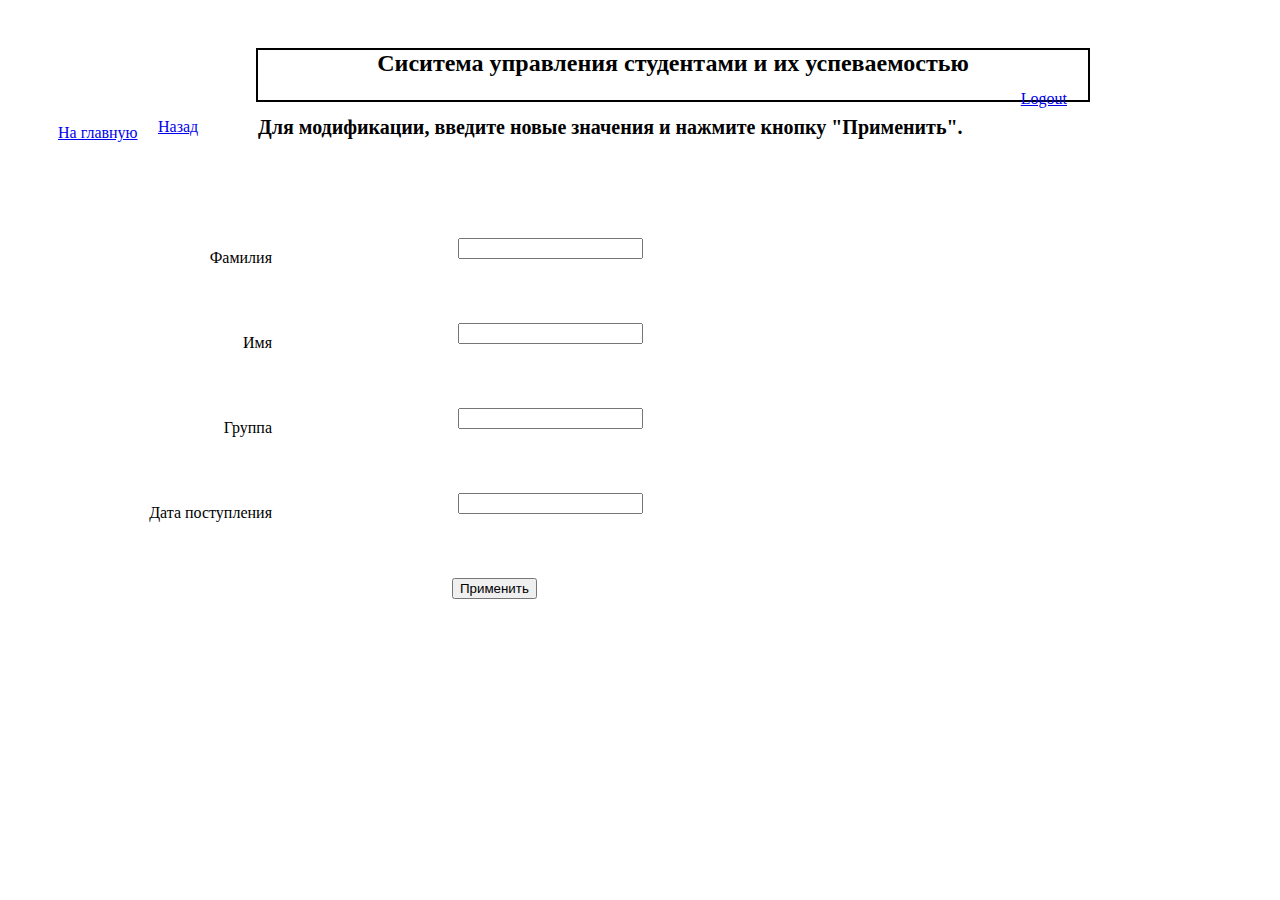
<file: src/student/index.html>
<!DOCTYPE html>
<html lang="en">
<head>
    <meta charset="UTF-8">
    <meta http-equiv="X-UA-Compatible" content="IE=edge">
    <meta name="viewport" content="width=device-width, initial-scale=1.0">
    <title>students List</title>
    <link href="https://cdn.jsdelivr.net/npm/bootstrap@5.2.2/dist/css/bootstrap.min.css" rel="stylesheet" integrity="sha384-Zenh87qX5JnK2Jl0vWa8Ck2rdkQ2Bzep5IDxbcnCeuOxjzrPF/et3URy9Bv1WTRi" crossorigin="anonymous">
    <link rel="stylesheet" href="style/style.css">
</head>
<body>
    <div class="row">
        <div class="col-2-1">
    <div class="contentHead header" >
        <h2>
            Сиситема управления студентами и их успеваемостью
        </h2>
    </div>
</div>
        <div class="col-2-2">
    <div class="buttonHead" >
    <p><a href=".html">Logout</a></p> 
</div>
</div>
<div class="col-2-3">
    <div class="home" >
        <p><a href=".html">На главную</a></p> 
</div>
</div>
<div class="col-2-4">
    <div class="back" >
        <p><a href=".html">Назад</a></p> 
</div>
</div>
</div>
<div class="forModification" >
<p> Для модификации, введите новые значения и нажмите кнопку "Применить".</p>
</div>
    <div class="surname">
<p>Фамилия         </p>
</div>
    <input class="name-button1" type-1="surname">
</input>
    <div class="name">
<p>Имя             </p>
</div>
    <input class="name-button1" type-1="name">
</input>
    <div class="group">
<p>Группа          </p>
</div>
    <input class="name-button1" type-1="group">
</input>
    <div class="date">
<p>Дата поступления</p>
</div>
    <input class="name-button1" type-1="date">
</input>
<input class="name-button" type="submit" value="Применить">
</file>
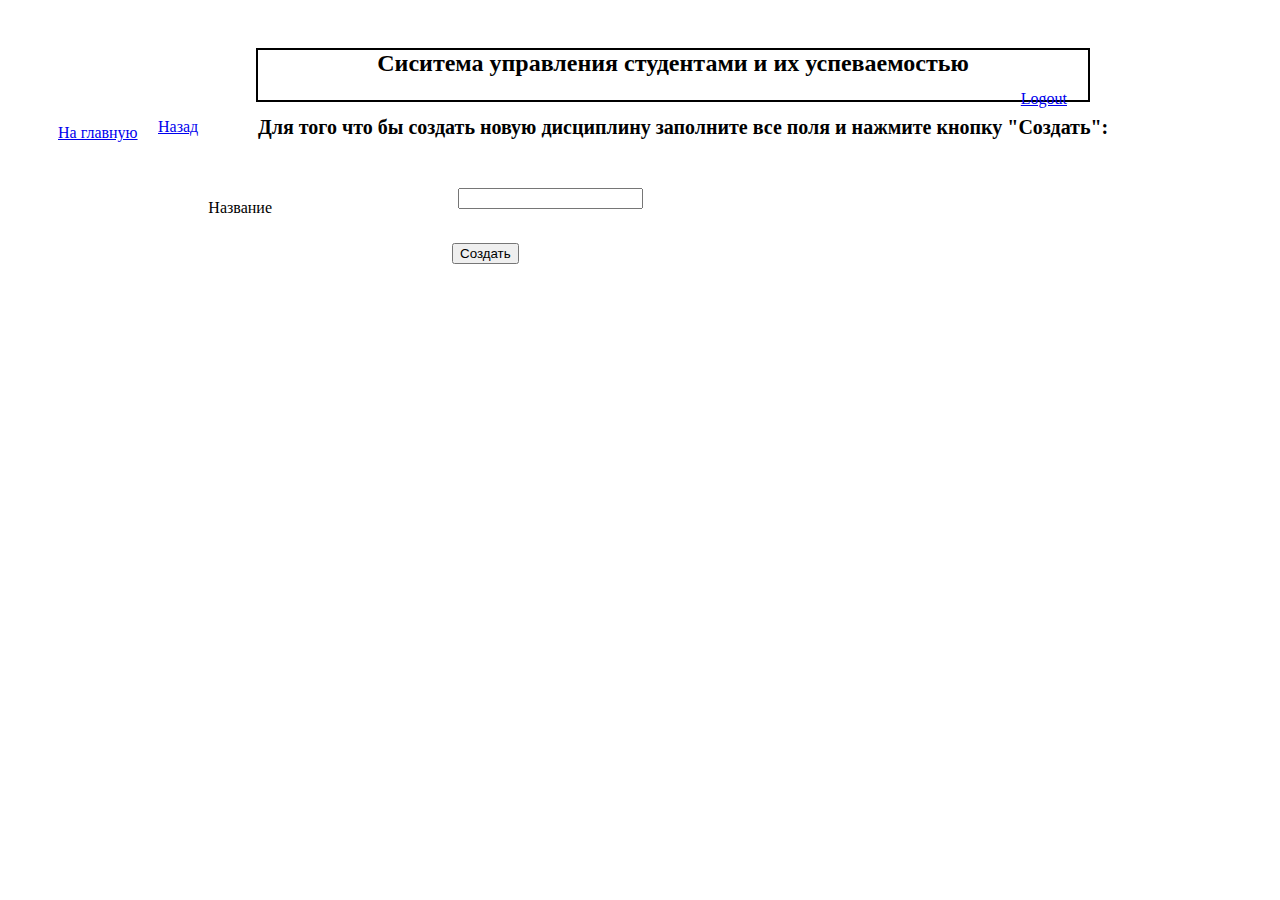
<file: src/studentDisciplina/index.html>
<!DOCTYPE html>
<html lang="en">
<head>
    <meta charset="UTF-8">
    <meta http-equiv="X-UA-Compatible" content="IE=edge">
    <meta name="viewport" content="width=device-width, initial-scale=1.0">
    <title>students Disciplin</title>
    <link href="https://cdn.jsdelivr.net/npm/bootstrap@5.2.2/dist/css/bootstrap.min.css" rel="stylesheet" integrity="sha384-Zenh87qX5JnK2Jl0vWa8Ck2rdkQ2Bzep5IDxbcnCeuOxjzrPF/et3URy9Bv1WTRi" crossorigin="anonymous">
    <link rel="stylesheet" href="style/styles.css">
</head>
<body>
    <div class="row">
        <div class="col-2-1">
    <div class="contentHead header" >
        <h2>
            Сиситема управления студентами и их успеваемостью
        </h2>
    </div>
</div>
        <div class="col-2-2">
    <div class="buttonHead" >
    <p><a href=".html">Logout</a></p> 
</div>
</div>
<div class="col-2-3">
    <div class="home" >
        <p><a href=".html">На главную</a></p> 
</div>
</div>
<div class="col-2-4">
    <div class="back" >
        <p><a href=".html">Назад</a></p> 
</div>
</div>
</div>
<div class="forDisciplin" >
<p> Для того что бы создать новую дисциплину заполните все поля и нажмите кнопку "Создать":</p>
</div>
<div class="title">
<p>Название         </p>
</div>
     <input class="name-button1" type-1="title">
</input>
<input class="name-button" type="submit" value="Создать">
</input>
</file>
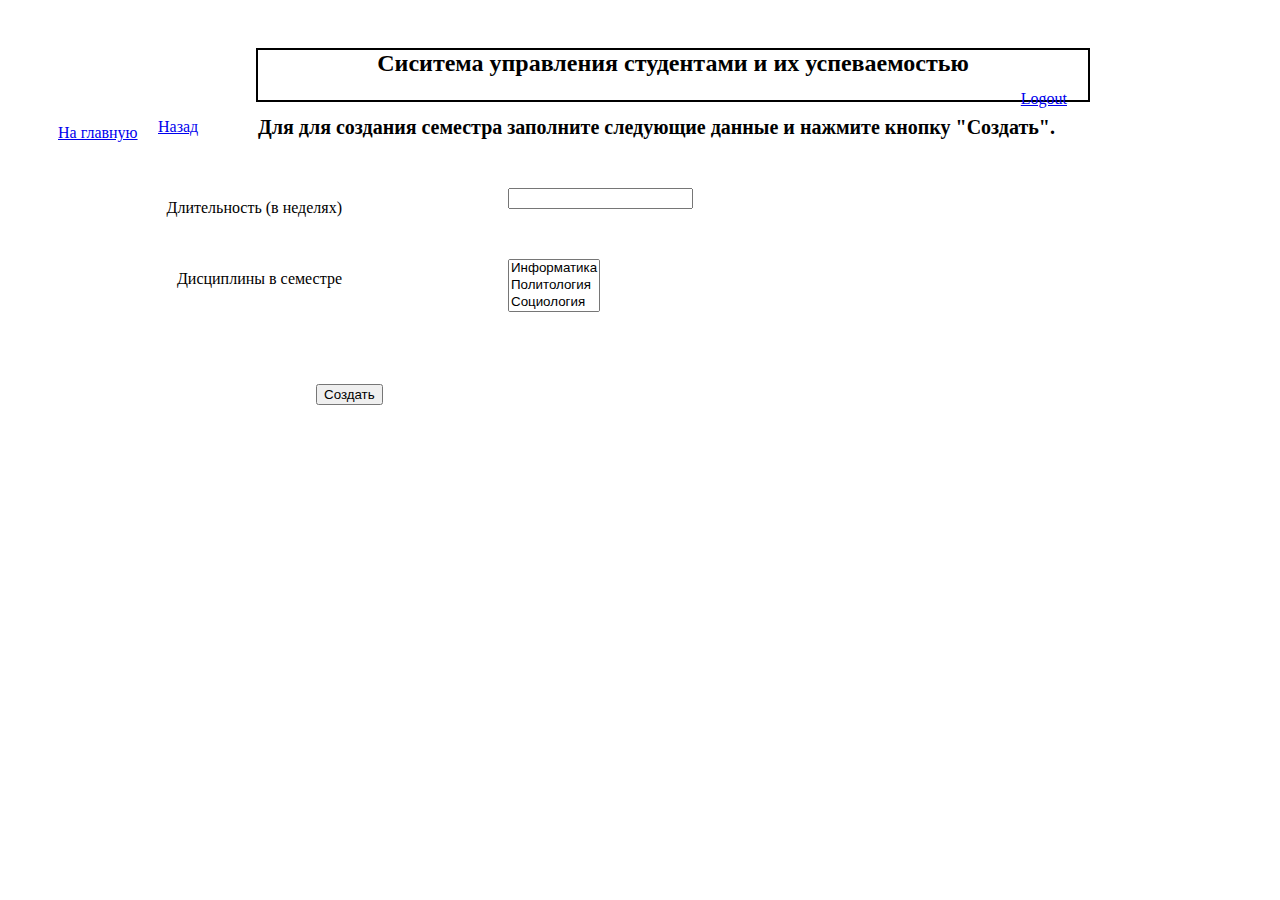
<file: src/studentSemester/index.html>
<!DOCTYPE html>
<html lang="en">
<head>
    <meta charset="UTF-8">
    <meta http-equiv="X-UA-Compatible" content="IE=edge">
    <meta name="viewport" content="width=device-width, initial-scale=1.0">
    <title>students Semestr</title>
    <link href="https://cdn.jsdelivr.net/npm/bootstrap@5.2.2/dist/css/bootstrap.min.css" rel="stylesheet" integrity="sha384-Zenh87qX5JnK2Jl0vWa8Ck2rdkQ2Bzep5IDxbcnCeuOxjzrPF/et3URy9Bv1WTRi" crossorigin="anonymous">
    <link rel="stylesheet" href="style/styels.css">
</head>
<body>
    <div class="row">
        <div class="col-2-1">
    <div class="contentHead header" >
        <h2>
            Сиситема управления студентами и их успеваемостью
        </h2>
    </div>
</div>
        <div class="col-2-2">
    <div class="buttonHead" >
    <p><a href=".html">Logout</a></p> 
</div>
</div>
<div class="col-2-3">
    <div class="home" >
        <p><a href=".html">На главную</a></p> 
</div>
</div>
<div class="col-2-4">
    <div class="back" >
        <p><a href=".html">Назад</a></p> 
</div>
</div>
</div>
<div class="forSemestr" >
<p> Для для создания семестра заполните следующие данные и нажмите кнопку "Создать".</p>
</div>
<div class="title">
<p>Длительность (в неделях)         </p>
</div>
     <input class="name-button1" type-1="title">
</input>
<div class="disciplin">
    <p>Дисциплины в семестре         </p>
    </div>
   
    <p><select class="name-button1" type-1="title" size="3" multiple name="hero[]">
    <option value="Информатика">Информатика</option>
    <option value="Политология">Политология</option>
    <option value="Социология">Социология</option>
    <option value="Математика">Математика</option>
   </select></p>
<input class="name-button" type="submit" value="Создать">
</input>
</file>
<file: src/student/style/style.css>
.col-2-1{
    text-align: center;
}
h2 {
    position: relative;
    left: 250px;
    top:30px;
    width: 830px;	height: 50px;
    outline: 2px solid black;
}
.col-2-2{
    position: relative;
    text-align: right;
    right: 205px;
}
.col-2-4{
    position: relative;
    left: 150px;
    top: -40px;
}
.col-2-3{
    margin-left: 50px;
}
.forModification{
position: relative;
left: 250px;
top:-80px;
font-size: 20px;
    font-weight: 600;
}
.surname{
    margin-top: 30px;
    text-align: right;
    margin-right: 1000px;
}
.name{
    margin-top: 30px;
    text-align: right;
    margin-right: 1000px;
}
.group{
    margin-top: 30px;
    text-align: right;
    margin-right: 1000px;

}
.date{
    margin-top: 30px;
    text-align: right;
    margin-right: 1000px;
}
.name-button1{
    position : relative;
    left: 450px;
    top: -45px;
}
.name-button{
    position : relative;
    left: 255px;
    top: 40px;
}
</file>
<file: src/studentDisciplina/style/styles.css>
.col-2-1{
    text-align: center;
}
h2 {
    position: relative;
    left: 250px;
    top:30px;
    width: 830px;	height: 50px;
    outline: 2px solid black;
}
.col-2-2{
    position: relative;
    text-align: right;
    right: 205px;
}
.col-2-4{
    position: relative;
    left: 150px;
    top: -40px;
}
.col-2-3{
    margin-left: 50px;
}
.forDisciplin{
position: relative;
left: 250px;
top:-80px;
font-size: 20px;
font-weight: 600;
}
.title{
    margin-top: -40px;
    text-align: right;
    margin-right: 1000px;
}
.name-button1{
    position : relative;
    left: 450px;
    top: -45px;
}
.name-button{
    position : relative;
    left: 255px;
    top: 10px;
}
</file>
<file: src/studentSemester/style/styels.css>
.col-2-1{
    text-align: center;
}
h2 {
    position: relative;
    left: 250px;
    top:30px;
    width: 830px;	height: 50px;
    outline: 2px solid black;
}
.col-2-2{
    position: relative;
    text-align: right;
    right: 205px;
}
.col-2-4{
    position: relative;
    left: 150px;
    top: -40px;
}
.col-2-3{
    margin-left: 50px;
}
.forSemestr{
position: relative;
left: 250px;
top:-80px;
font-size: 20px;
font-weight: 600;
}
.title{
    margin-top: -40px;
    text-align: right;
    margin-right: 930px;
}
.name-button1{
    position : relative;
    left: 500px;
    top: -45px;
}
.name-button{
    position : relative;
    left: 308px;
    top: 10px;
}
.disciplin{
    text-align: right;
    margin-right: 930px;
    
}
</file>
